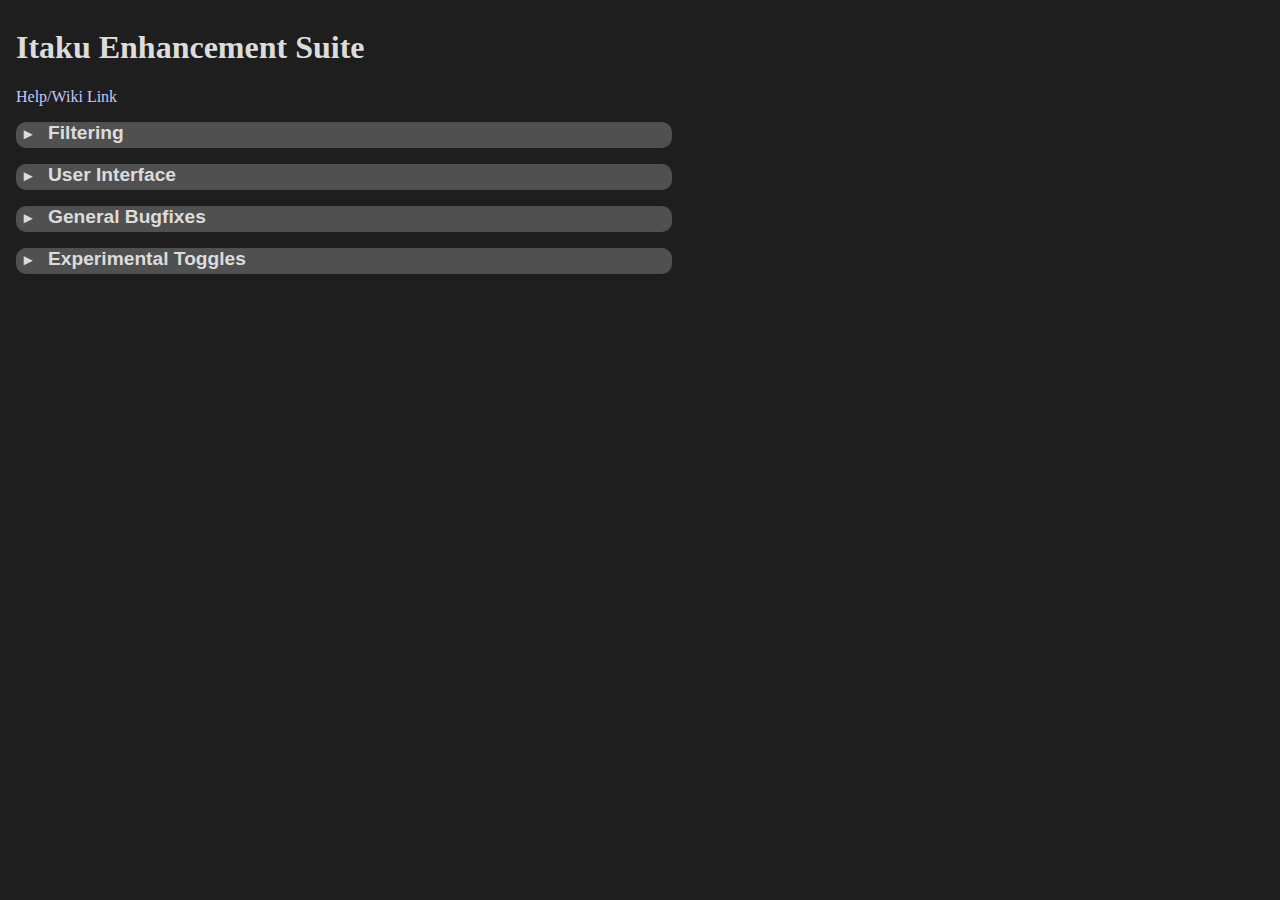
<file: src/settings/extension-menu.html>
<!DOCTYPE html>

<html>
  <head>
    <meta charset="utf-8">
    <link rel="stylesheet" href="extension-menu.css"/>

    <!-- Layout -->
    <template id="layout-section">
      <link rel="stylesheet" href="components/LayoutSection.css">
      <section>
        <input id="collapse"
               type="checkbox"
               aria-label="Expand Category"
               checked />
        <label for="collapse">
          <h2 id="title">Section Title</h2>
        </label>
        <div class="body">
          <div id="description"></div>
          <slot name="control">
        </div>
      </section>
    </template>

    <template id="layout-tabs">
    </template>

    <template id="layout-tab">
      <link rel="stylesheet" href="components/LayoutTab.css">
      <!-- radio list of which tab to display -->
      <!-- on select, aria-hide other tabs (w/animation?) -->
      <!-- div role="tab" data-name=""" -->
      <!-- On init/add, attach the correct tabs using another nested template... -->
    </template>

    <!-- Input controls -->
    <template id="input-toggle">
      <link rel="stylesheet" href="components/InputToggle.css">
      <div class="input-box">
        <label id="label" for="input">Input Label</label>
        <input id="input" type="checkbox"/>
      </div>
    </template>

    <template id="input-newline-list">
      <link rel="stylesheet" href="components/InputNewlineList.css">
      <label id="label" for="input">Input Label</label>
      <textarea id="input" type="textarea"></textarea>
    </template>
  </head>

  <body>
    <main className="ItakuEnhanced--extensionMenu">
      <h1>Itaku Enhancement Suite</h1>
      <a href="https://codeberg.org/foxyoreos/itaku-enhancement-suite/wiki">Help/Wiki Link</a>

      <layout-tabs>
        <layout-tab title="test">
      </layout-tabs>



      <layout-section title="Filtering"
                      description="Options related to turning content warnings on and off, feed filtering, and general blocklist behavior.">

        <layout-section title="User Warning Filters"
                        description="Create a list of users who will have content filters automatically hidden (one per line, use the same username you'd use when mentioning). This setting overrides regex settings below."
                        slot="control">
          <input-newline-list slot="control"
                              label="Hide Warnings For:"
                              hint="Ignore content warnings for these users"
                              setting="warning_positive_users"></input-newline-list>
        </layout-section>

        <layout-section title="Regex Warning Filters"
                        description="Define positive and negative filters for content warnings. Content warnings will be shown by default unless they match a positive filter, in which case they will be hidden. Hidden content warnings are also checked against negative filters, in which case they will be re-shown. Broken/malformed regex filters and blank lines will be ignored. These will soon be fully replaced with a tag-based system."
                        slot="control">
          <input-newline-list slot="control"
                              label="Positive Filters"
                              hint="Ignore content warnings if any of these regex match (one per line)"
                              setting="positive_regexes"></input-newline-list>
          <input-newline-list slot="control"
                              label="Negative Filters"
                              hint="Re-show content warnings if any of these regex match (one per line)"
                              setting="negative_regexes"></input-newline-list>
          <input-toggle slot="control"
                        label="Convert warnings to tags (may help with poorly tagged images)"
                        setting="convert_warnings_to_tags"></input-toggle>
        </layout-section>

        <layout-section title="Feed Filtering"
                        description="Options to aid in filtering your home feed. Does not affect other feeds or your inbox"
                        slot="control">
          <input-toggle slot="control"
                        label="Hide your own posts/images/reshares from your home feed."
                        setting="hide_own_shares"></input-toggle>

          <input-toggle slot="control"
                        label="Hide reshares of images and posts that you've already starred."
                        setting="hide_liked_reshared"></input-toggle>
        </layout-section>

        <layout-section title="Behavioral Fixes"
                        description="Itaku's built-in blocklist alternates between hiding content completely and just putting warnings in front of it. This section supplies options to make both the blocklist and content warning feature stricter and more consistent."
                        slot="control">
          <input-toggle slot="control"
                        label="Always hide blocklisted content (never just show a warning)"
                        setting="always_hide_blocklists"></input-toggle>
          <input-toggle slot="control"
                        label="Bubble blocklists (block posts if any of the images in them are blocked)"
                        setting="bubble_blocklists"
                        disable="always_hide_blocklists"></input-toggle>
          <input-toggle slot="control"
                        label="Bubble warnings (show a warning on posts that contain images with warnings)"
                        setting="bubble_warnings"></input-toggle>
        </layout-section>
      </layout-section>

      <layout-section title="User Interface"
                      description="Interface tweaks and changes">
        <input-toggle slot="control"
                      label="Allow copy-paste in tag search boxes"
                      setting="tag_search_copy_paste"></input-toggle>
        <input-toggle slot="control"
                      label="Don't show already entered tags in autocomplete"
                      setting="tag_search_filter_duplicates"></input-toggle>
        <input-toggle slot="control"
                      label="Make feed headers sticky"
                      setting="sticky_headers"></input-toggle>
        <input-toggle slot="control"
                      label="Highlight requests for tag suggestions"
                      setting="highlight_tagMe"></input-toggle>
        <input-toggle slot="control"
                      label="Sort comments in descending order"
                      setting="sort_comments_descending"></input-toggle>
        <input-toggle slot="control"
                      label="Hide All Follower Counts"
                      setting="hide_follower_counts"></input-toggle>
      </layout-section>

      <layout-section title="General Bugfixes"
                      description="These are bugfixes that Itaku hasn't gotten around to implementing itself yet. If in doubt, leave these on, but they can be toggled off if you run into buggy behavior or if the fixes have unintended side effects.">
        <input-toggle slot="control"
                      label="Fix tag search for & symbol"
                      setting="fix_unescaped_queries"></input-toggle>
        <input-toggle slot="control"
                      label="Stricter notification blocking"
                      setting="fix_submission_notifs"></input-toggle>
        <input-toggle slot="control"
                      label="Fix unlisted pictures being hidden from bookmarks"
                      setting="show_unlisted_bookmarks"></input-toggle>
      </layout-section>


      <layout-section title="Experimental Toggles"
                      description="Avoid changing these unless you're debugging a specific issue. These are extension overrides and safety valves in case of bugs.">
        <input-toggle slot="control"
                      label="Block all clientside script injections (will disable some features)"
                      setting="disable_all_clientside"></input-toggle>
      </layout-section>

    </main>
    <script src="extension-menu.js" type="module"></script>
  </body>
</html>
</file>
<file: src/settings/extension-menu.css>
html {
    background-color: rgb(30,30,30);
    color: rgb(220,220,220);
}

body {
    height: 35em;
    padding-left: 0.5em;
    padding-right: 0.2em;
}

main {
    padding-right: 0.3em;
    overflow: scroll;
    width: 100%;
    max-height: 35em;
    height: 35em;
}

a {
    color: rgb(200, 200, 250);
    text-decoration: none;
}
</file>
<file: src/settings/components/LayoutSection.css>
section {
    font-family: sans-serif;
    background-color: rgb(80, 80, 80);
    position: relative;
    padding: 0 0.5em;
    border-radius: 10px;
    margin-right: 1em;
    margin-bottom: 1em;
    padding-bottom: 0.25em;
    min-width: 40em;
    max-width: 40em;
    width: 40em;
}

h2 {
    font-size: 1.2em;
    margin-bottom: 0;
}

#description {
    font-style: italic;
    margin-bottom: 1em;
    margin-top: 0.25em;
}

#collapse {
    position: absolute;
    opacity: 0;
    height: 0;
    width: 0;
}

#title {
    cursor: pointer;
}

#title:before {
    content: '▾';
    font-size: 1rem;
    padding-right: 1em;
    display: inline-block;
}

#collapse:checked ~ label #title:before {
    content: '▸';
}

#collapse:focus-visible ~ label #title:before {
    border: solid 1px white;
}

.body {
    overflow: hidden;
}
</file>
<file: src/settings/components/InputToggle.css>
.input-box {
    width: 100%;
    padding-bottom: 0.25em;
}
</file>
<file: src/settings/components/InputNewlineList.css>
.input-box {
    width: 100%;
}

label {
    font-weight: bold;
    display: block;
    width: 100%;
}

textarea {
    display: block;
    width: calc(100% - 1em);
    height: 5em;
    margin-bottom: 0.75em;
    resize: vertical;
}
</file>
